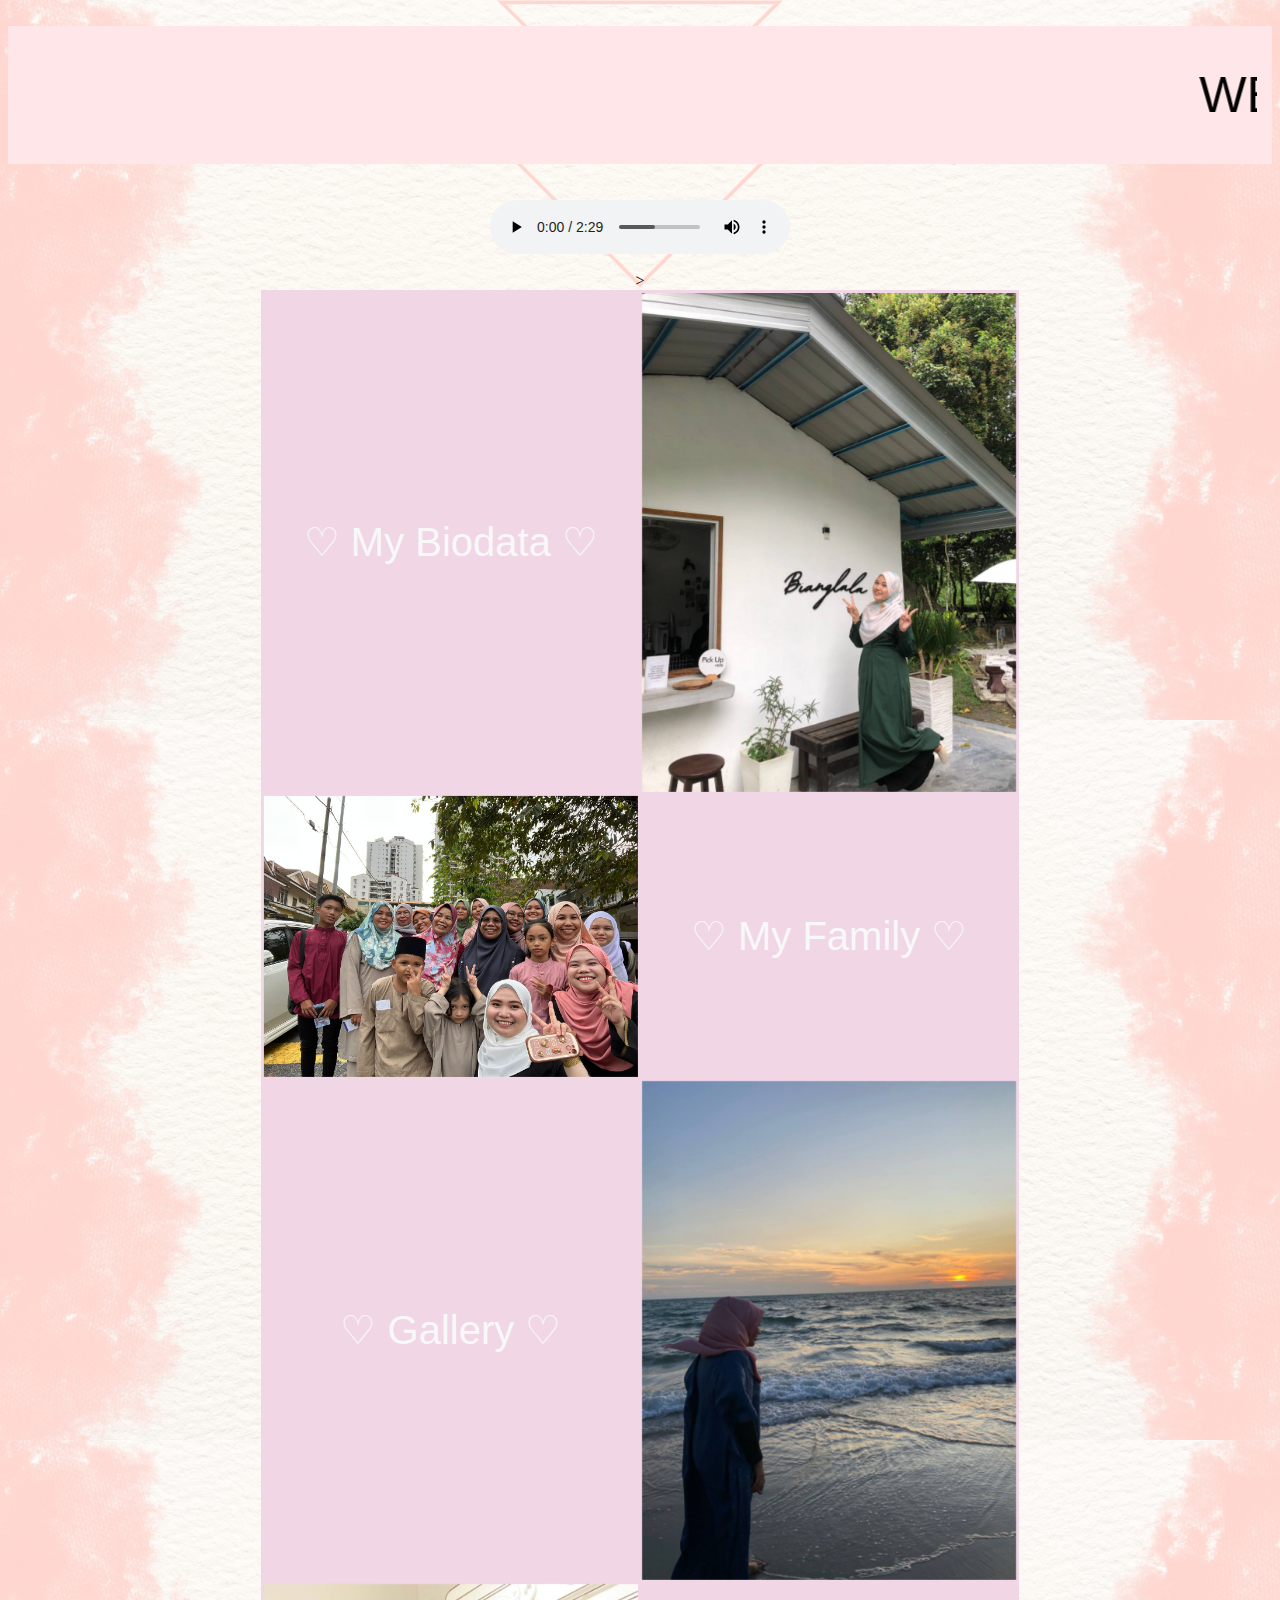
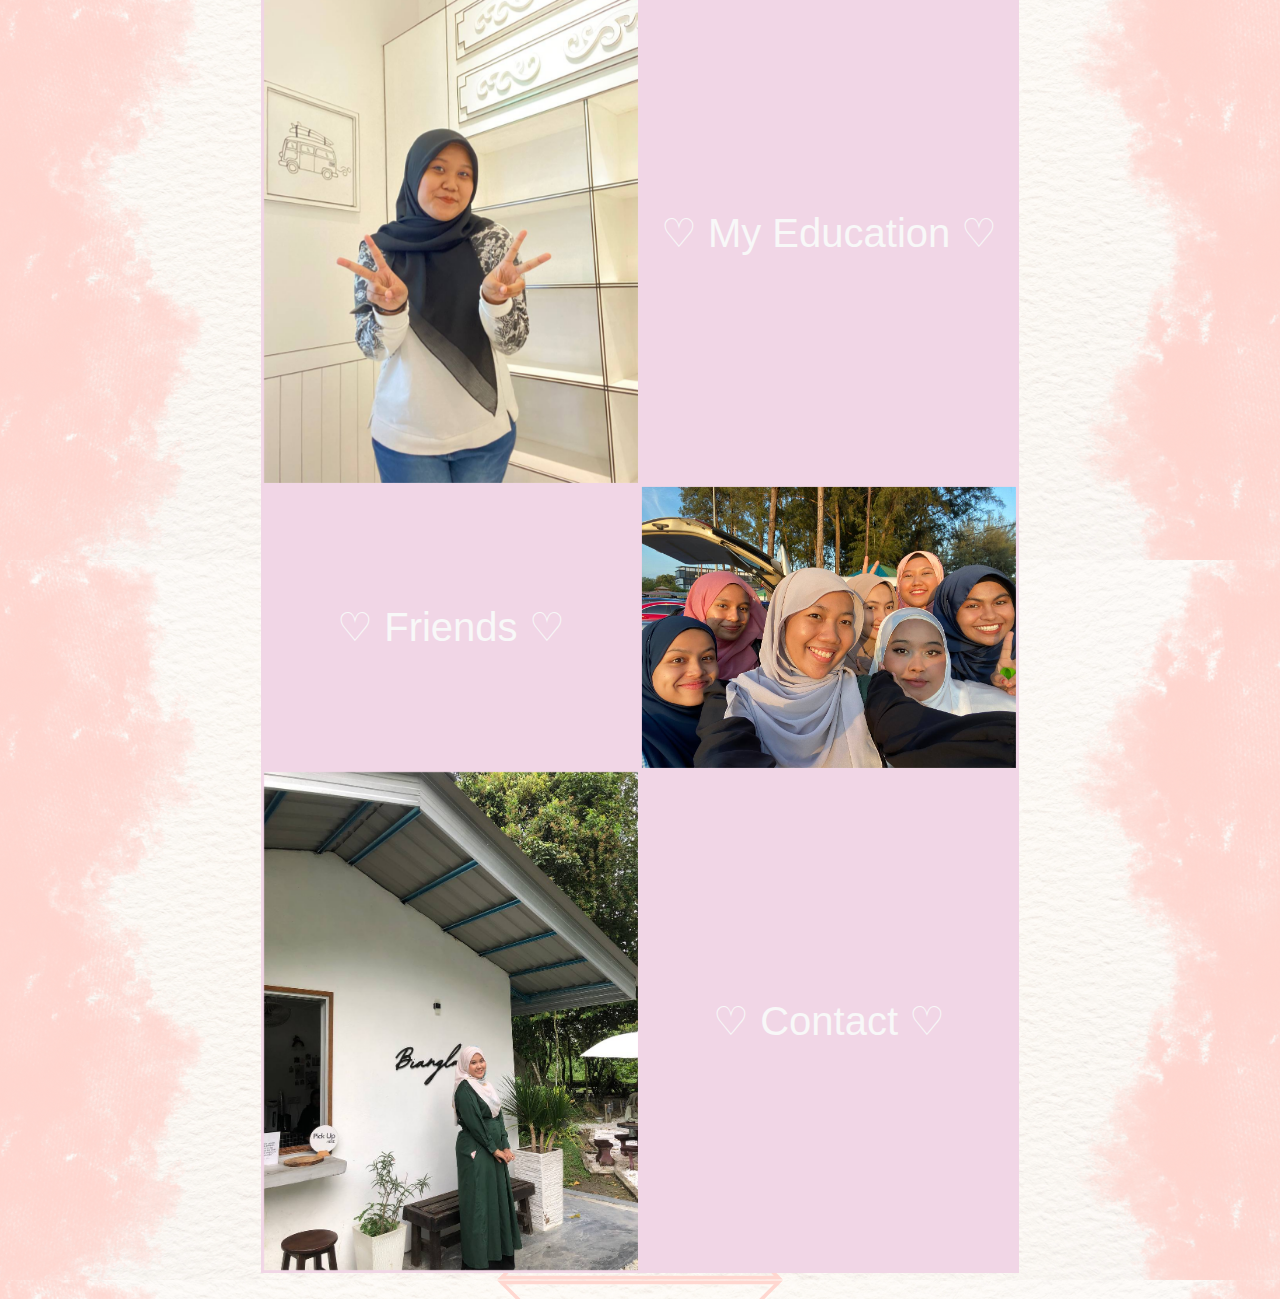
<file: index.html>
<html>
<head>
	<title>Homepage <3</title>
</head>

<body background="image/wallpaper.png">
	<br/>

	<meta charset="utf-8">
	<link rel= "stylesheet" href = "style.css">
	<meta name="viewport" content="width=device-width, initial-scale=1">
	
 <div class="h1">
<center><marquee behaviour="scroll" direction>WELCOME TO MY STORY</marquee></center>
</div>

<br>
<br> 
<div style="text-align: center;">
<audio controls autoplay>
  <source src="audio/onerepublic_i_ain_t_worried_lyrics_-2442725155126636432.mp3" type="audio/ogg">
  <source src="audio/onerepublic_i_ain_t_worried_lyrics_-2442725155126636432.ogg" type="audio/mpeg">
</audio>
<br>
<br>

<div class="body">
<center>
<table style="width:60%"
</center>

  <tr>
    <td><a class="test" href="bio.html">♡ My Biodata ♡</a></td>
    <td><img src="image/biodata.jpeg" height="750px" width="500px" class="imageabah" ></td>
  </tr>

  <tr>
  	 <td><img src="image/gallery3.jpeg" height="750" width="500px"class="imageabah"></td>
  	<td><a class="test" href="family.html"> ♡ My Family ♡</a></td>
  </tr>

  <tr>
    <td ><a class="test" href="gallery.html">♡ Gallery ♡ </a></td>
    <td ><img src="image/gallery5.jpeg" height="750" width="500px" class="imageabah"></td>
  </tr>

  <tr>
    <td><img src="image/gallery17.jpeg" height="750" width="500px"class="imageabah"></td>
   <td><a class="test" href="education.html"> ♡ My Education ♡</a></td>
</tr>

 
  <tr>
    <td ><a class="test" href="friends.html">♡ Friends ♡ </a></td>
    <td ><img src="image/gallery4.jpeg"height="750" width="500px" class="imageabah"></td>></td>
  </tr>

  <tr>
     <td ><img src="image/gallery8.jpeg" height="750" width="500px" class="imageabah"></td>
     <td ><a class="test" href="contact.html">♡ Contact ♡ </a></td>
  </tr>

</table>
</div>

</body>

</html> 

<br>
</file>
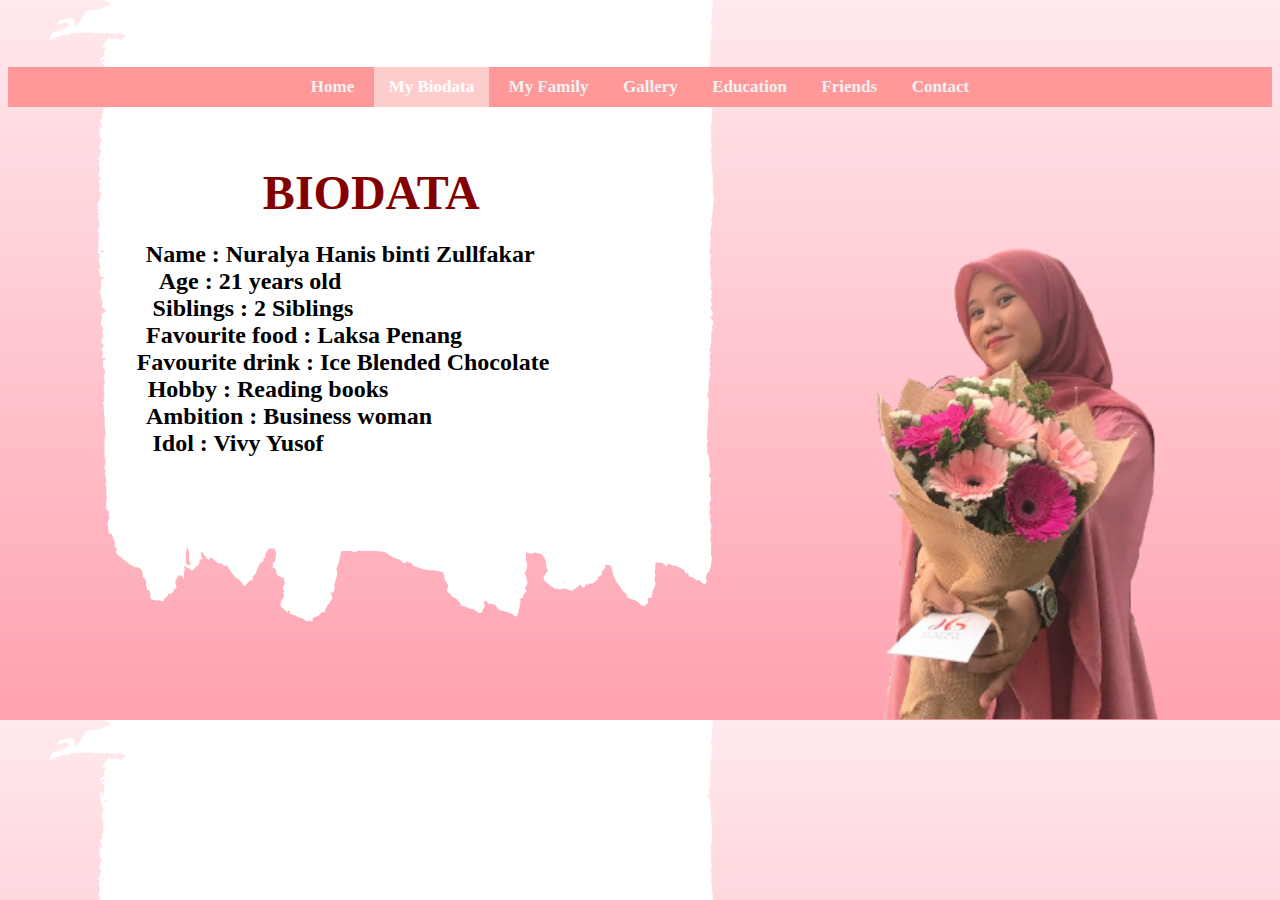
<file: bio.html>
<html>
    <head>
        <title>Biodata</title>
    </head>
    <link rel= "stylesheet" href = "style.css">

    <body background="image/wallpaper2.png" link="#FF7070" vlink="#FF7070">
<br/>
<h3 align="center">
            &nbsp;&nbsp;&nbsp;&nbsp;&nbsp;&nbsp;&nbsp;&nbsp;&nbsp;&nbsp;&nbsp;&nbsp;&nbsp;&nbsp;&nbsp;&nbsp;&nbsp;&nbsp;&nbsp;
            &nbsp;&nbsp;&nbsp;&nbsp;&nbsp;&nbsp;&nbsp;&nbsp;&nbsp;&nbsp;&nbsp;&nbsp;&nbsp;&nbsp;&nbsp;&nbsp;&nbsp;&nbsp;&nbsp;
            &nbsp;&nbsp;&nbsp;&nbsp;&nbsp;&nbsp;&nbsp;&nbsp;&nbsp;&nbsp;&nbsp;&nbsp;&nbsp;&nbsp;&nbsp;&nbsp;&nbsp;&nbsp;&nbsp;
            &nbsp;&nbsp;&nbsp;&nbsp;&nbsp;&nbsp;&nbsp;&nbsp;&nbsp;&nbsp;&nbsp;&nbsp;&nbsp;&nbsp;&nbsp;&nbsp;&nbsp;&nbsp;&nbsp;
            &nbsp;&nbsp;&nbsp;&nbsp;&nbsp;&nbsp;&nbsp;&nbsp;&nbsp;&nbsp;&nbsp;&nbsp;&nbsp;&nbsp;&nbsp;&nbsp;&nbsp;&nbsp;&nbsp;
            &nbsp;&nbsp;&nbsp;&nbsp;&nbsp;&nbsp;&nbsp;&nbsp;&nbsp;&nbsp;&nbsp;&nbsp;&nbsp;&nbsp;&nbsp;&nbsp;&nbsp;&nbsp;&nbsp;
            <font face="Arial" size="4">
           
                <center>
                    <div class="topnav">
                      <a href="index.html">Home</a>
                      <a class="active" href="bio.html">My Biodata</a>
                      <a href="family.html">My Family</a>
                      <a href="gallery.html">Gallery</a>
                      <a href="education.html">Education</a>
                      <a href="friends.html">Friends</a>
                      <a href="contact.html">Contact</a>
                    </div>
                    </center>
        </font>
        </h3>

<br/>
        <h1 align="center">
    <font face="Tw Cen MT" color="#840000" size="7">
    BIODATA
            &nbsp;&nbsp;&nbsp;&nbsp;&nbsp;&nbsp;&nbsp;&nbsp;&nbsp;&nbsp;&nbsp;&nbsp;&nbsp;&nbsp;&nbsp;&nbsp;&nbsp;&nbsp;&nbsp;
            &nbsp;&nbsp;&nbsp;&nbsp;&nbsp;&nbsp;&nbsp;&nbsp;&nbsp;&nbsp;&nbsp;&nbsp;&nbsp;&nbsp;&nbsp;&nbsp;&nbsp;&nbsp;&nbsp;
            &nbsp;&nbsp;&nbsp;&nbsp;
</font>
</h1> 

<h3 align="center">
    <font face="Tw Cen MT" color="Black" size="5">
    Name : Nuralya Hanis binti Zullfakar
            &nbsp;&nbsp;&nbsp;&nbsp;&nbsp;&nbsp;&nbsp;&nbsp;&nbsp;&nbsp;&nbsp;&nbsp;&nbsp;&nbsp;&nbsp;&nbsp;&nbsp;&nbsp;&nbsp;
            &nbsp;&nbsp;&nbsp;&nbsp;&nbsp;&nbsp;&nbsp;&nbsp;&nbsp;&nbsp;&nbsp;&nbsp;&nbsp;&nbsp;&nbsp;&nbsp;&nbsp;&nbsp;&nbsp;
            &nbsp;&nbsp;&nbsp;&nbsp;&nbsp;&nbsp;&nbsp;&nbsp;&nbsp;&nbsp;&nbsp;&nbsp;&nbsp;&nbsp;&nbsp;&nbsp;&nbsp;&nbsp;&nbsp;
            &nbsp;&nbsp;&nbsp;&nbsp;&nbsp;&nbsp;&nbsp;&nbsp;&nbsp;&nbsp;&nbsp;&nbsp;&nbsp;&nbsp;&nbsp;&nbsp;&nbsp;&nbsp;&nbsp;
            &nbsp;&nbsp;&nbsp;&nbsp;&nbsp;&nbsp;&nbsp;&nbsp;&nbsp;&nbsp;&nbsp;&nbsp;&nbsp;&nbsp;&nbsp;&nbsp;&nbsp;&nbsp;&nbsp;
<br/>
	Age : 21 years old 
	        &nbsp;&nbsp;&nbsp;&nbsp;&nbsp;&nbsp;&nbsp;&nbsp;&nbsp;&nbsp;&nbsp;&nbsp;&nbsp;&nbsp;&nbsp;&nbsp;&nbsp;&nbsp;&nbsp;
	        &nbsp;&nbsp;&nbsp;&nbsp;&nbsp;&nbsp;&nbsp;&nbsp;&nbsp;&nbsp;&nbsp;&nbsp;&nbsp;&nbsp;&nbsp;&nbsp;&nbsp;&nbsp;&nbsp;
	    	&nbsp;&nbsp;&nbsp;&nbsp;&nbsp;&nbsp;&nbsp;&nbsp;&nbsp;&nbsp;&nbsp;&nbsp;&nbsp;&nbsp;&nbsp;&nbsp;&nbsp;&nbsp;&nbsp;
	    	&nbsp;&nbsp;&nbsp;&nbsp;&nbsp;&nbsp;&nbsp;&nbsp;&nbsp;&nbsp;&nbsp;&nbsp;&nbsp;&nbsp;&nbsp;&nbsp;&nbsp;&nbsp;&nbsp;
	    	&nbsp;&nbsp;&nbsp;&nbsp;&nbsp;&nbsp;&nbsp;&nbsp;&nbsp;&nbsp;&nbsp;&nbsp;&nbsp;&nbsp;&nbsp;&nbsp;&nbsp;&nbsp;&nbsp;
	    	&nbsp;&nbsp;&nbsp;&nbsp;&nbsp;&nbsp;&nbsp;&nbsp;&nbsp;&nbsp;&nbsp;&nbsp;&nbsp;&nbsp;&nbsp;&nbsp;&nbsp;&nbsp;&nbsp;
	    	&nbsp;&nbsp;&nbsp;&nbsp;&nbsp;&nbsp;&nbsp;&nbsp;&nbsp;
<br/>
	Siblings : 2 Siblings 
	        &nbsp;&nbsp;&nbsp;&nbsp;&nbsp;&nbsp;&nbsp;&nbsp;&nbsp;&nbsp;&nbsp;&nbsp;&nbsp;&nbsp;&nbsp;&nbsp;&nbsp;&nbsp;&nbsp;
	    	&nbsp;&nbsp;&nbsp;&nbsp;&nbsp;&nbsp;&nbsp;&nbsp;&nbsp;&nbsp;&nbsp;&nbsp;&nbsp;&nbsp;&nbsp;&nbsp;&nbsp;&nbsp;&nbsp;
	    	&nbsp;&nbsp;&nbsp;&nbsp;&nbsp;&nbsp;&nbsp;&nbsp;&nbsp;&nbsp;&nbsp;&nbsp;&nbsp;&nbsp;&nbsp;&nbsp;&nbsp;&nbsp;&nbsp;
	    	&nbsp;&nbsp;&nbsp;&nbsp;&nbsp;&nbsp;&nbsp;&nbsp;&nbsp;&nbsp;&nbsp;&nbsp;&nbsp;&nbsp;&nbsp;&nbsp;&nbsp;&nbsp;&nbsp;
	    	&nbsp;&nbsp;&nbsp;&nbsp;&nbsp;&nbsp;&nbsp;&nbsp;&nbsp;&nbsp;&nbsp;&nbsp;&nbsp;&nbsp;&nbsp;&nbsp;&nbsp;&nbsp;&nbsp;
	    	&nbsp;&nbsp;&nbsp;&nbsp;&nbsp;&nbsp;&nbsp;&nbsp;&nbsp;&nbsp;&nbsp;&nbsp;&nbsp;&nbsp;&nbsp;&nbsp;&nbsp;&nbsp;&nbsp;
            &nbsp;&nbsp;&nbsp;&nbsp;&nbsp;&nbsp;&nbsp;&nbsp;
<br/>
    Favourite food : Laksa Penang 
            &nbsp;&nbsp;&nbsp;&nbsp;&nbsp;&nbsp;&nbsp;&nbsp;&nbsp;&nbsp;&nbsp;&nbsp;&nbsp;&nbsp;&nbsp;&nbsp;&nbsp;&nbsp;&nbsp;
            &nbsp;&nbsp;&nbsp;&nbsp;&nbsp;&nbsp;&nbsp;&nbsp;&nbsp;&nbsp;&nbsp;&nbsp;&nbsp;&nbsp;&nbsp;&nbsp;&nbsp;&nbsp;&nbsp;
            &nbsp;&nbsp;&nbsp;&nbsp;&nbsp;&nbsp;&nbsp;&nbsp;&nbsp;&nbsp;&nbsp;&nbsp;&nbsp;&nbsp;&nbsp;&nbsp;&nbsp;&nbsp;&nbsp;
            &nbsp;&nbsp;&nbsp;&nbsp;&nbsp;&nbsp;&nbsp;&nbsp;&nbsp;&nbsp;&nbsp;&nbsp;&nbsp;&nbsp;&nbsp;&nbsp;&nbsp;&nbsp;&nbsp;
            &nbsp;&nbsp;&nbsp;&nbsp;&nbsp;&nbsp;&nbsp;&nbsp;&nbsp;&nbsp;&nbsp;&nbsp;&nbsp;&nbsp;&nbsp;&nbsp;&nbsp;&nbsp;&nbsp;
            &nbsp;&nbsp;&nbsp;&nbsp;&nbsp;&nbsp;&nbsp;&nbsp;&nbsp;&nbsp;&nbsp;

<br/>
    Favourite drink : Ice Blended Chocolate 
            &nbsp;&nbsp;&nbsp;&nbsp;&nbsp;&nbsp;&nbsp;&nbsp;&nbsp;&nbsp;&nbsp;&nbsp;&nbsp;&nbsp;&nbsp;&nbsp;&nbsp;&nbsp;&nbsp;
            &nbsp;&nbsp;&nbsp;&nbsp;&nbsp;&nbsp;&nbsp;&nbsp;&nbsp;&nbsp;&nbsp;&nbsp;&nbsp;&nbsp;&nbsp;&nbsp;&nbsp;&nbsp;&nbsp;
            &nbsp;&nbsp;&nbsp;&nbsp;&nbsp;&nbsp;&nbsp;&nbsp;&nbsp;&nbsp;&nbsp;&nbsp;&nbsp;&nbsp;&nbsp;&nbsp;&nbsp;&nbsp;&nbsp;
            &nbsp;&nbsp;&nbsp;&nbsp;&nbsp;&nbsp;&nbsp;&nbsp;&nbsp;&nbsp;&nbsp;&nbsp;&nbsp;&nbsp;&nbsp;&nbsp;&nbsp;&nbsp;&nbsp;
            &nbsp;&nbsp;&nbsp;&nbsp;&nbsp;&nbsp;&nbsp;&nbsp;&nbsp;&nbsp;&nbsp;&nbsp;&nbsp;&nbsp;&nbsp;&nbsp;&nbsp;&nbsp;
<br/>
    Hobby : Reading books 
            &nbsp;&nbsp;&nbsp;&nbsp;&nbsp;&nbsp;&nbsp;&nbsp;&nbsp;&nbsp;&nbsp;&nbsp;&nbsp;&nbsp;&nbsp;&nbsp;&nbsp;&nbsp;&nbsp;
            &nbsp;&nbsp;&nbsp;&nbsp;&nbsp;&nbsp;&nbsp;&nbsp;&nbsp;&nbsp;&nbsp;&nbsp;&nbsp;&nbsp;&nbsp;&nbsp;&nbsp;&nbsp;&nbsp;
            &nbsp;&nbsp;&nbsp;&nbsp;&nbsp;&nbsp;&nbsp;&nbsp;&nbsp;&nbsp;&nbsp;&nbsp;&nbsp;&nbsp;&nbsp;&nbsp;&nbsp;&nbsp;&nbsp;
            &nbsp;&nbsp;&nbsp;&nbsp;&nbsp;&nbsp;&nbsp;&nbsp;&nbsp;&nbsp;&nbsp;&nbsp;&nbsp;&nbsp;&nbsp;&nbsp;&nbsp;&nbsp;&nbsp;
            &nbsp;&nbsp;&nbsp;&nbsp;&nbsp;&nbsp;&nbsp;&nbsp;&nbsp;&nbsp;&nbsp;&nbsp;&nbsp;&nbsp;&nbsp;&nbsp;&nbsp;&nbsp;&nbsp;
            &nbsp;&nbsp;&nbsp;&nbsp;&nbsp;&nbsp;&nbsp;&nbsp;&nbsp;&nbsp;&nbsp;&nbsp;&nbsp;&nbsp;&nbsp;&nbsp;&nbsp;&nbsp;&nbsp;
            &nbsp;&nbsp;&nbsp;
<br/>
    Ambition : Business woman
            &nbsp;&nbsp;&nbsp;&nbsp;&nbsp;&nbsp;&nbsp;&nbsp;&nbsp;&nbsp;&nbsp;&nbsp;&nbsp;&nbsp;&nbsp;&nbsp;&nbsp;&nbsp;&nbsp;
            &nbsp;&nbsp;&nbsp;&nbsp;&nbsp;&nbsp;&nbsp;&nbsp;&nbsp;&nbsp;&nbsp;&nbsp;&nbsp;&nbsp;&nbsp;&nbsp;&nbsp;&nbsp;&nbsp;
            &nbsp;&nbsp;&nbsp;&nbsp;&nbsp;&nbsp;&nbsp;&nbsp;&nbsp;&nbsp;&nbsp;&nbsp;&nbsp;&nbsp;&nbsp;&nbsp;&nbsp;&nbsp;&nbsp;
            &nbsp;&nbsp;&nbsp;&nbsp;&nbsp;&nbsp;&nbsp;&nbsp;&nbsp;&nbsp;&nbsp;&nbsp;&nbsp;&nbsp;&nbsp;&nbsp;&nbsp;&nbsp;&nbsp;
            &nbsp;&nbsp;&nbsp;&nbsp;&nbsp;&nbsp;&nbsp;&nbsp;&nbsp;&nbsp;&nbsp;&nbsp;&nbsp;&nbsp;&nbsp;&nbsp;&nbsp;&nbsp;&nbsp;
            &nbsp;&nbsp;&nbsp;&nbsp;&nbsp;&nbsp;&nbsp;&nbsp;&nbsp;&nbsp;&nbsp;&nbsp;&nbsp;&nbsp;&nbsp;&nbsp;
<br/>
    Idol : Vivy Yusof 
            &nbsp;&nbsp;&nbsp;&nbsp;&nbsp;&nbsp;&nbsp;&nbsp;&nbsp;&nbsp;&nbsp;&nbsp;&nbsp;&nbsp;&nbsp;&nbsp;&nbsp;&nbsp;&nbsp;
            &nbsp;&nbsp;&nbsp;&nbsp;&nbsp;&nbsp;&nbsp;&nbsp;&nbsp;&nbsp;&nbsp;&nbsp;&nbsp;&nbsp;&nbsp;&nbsp;&nbsp;&nbsp;&nbsp;
            &nbsp;&nbsp;&nbsp;&nbsp;&nbsp;&nbsp;&nbsp;&nbsp;&nbsp;&nbsp;&nbsp;&nbsp;&nbsp;&nbsp;&nbsp;&nbsp;&nbsp;&nbsp;&nbsp;
            &nbsp;&nbsp;&nbsp;&nbsp;&nbsp;&nbsp;&nbsp;&nbsp;&nbsp;&nbsp;&nbsp;&nbsp;&nbsp;&nbsp;&nbsp;&nbsp;&nbsp;&nbsp;&nbsp;
            &nbsp;&nbsp;&nbsp;&nbsp;&nbsp;&nbsp;&nbsp;&nbsp;&nbsp;&nbsp;&nbsp;&nbsp;&nbsp;&nbsp;&nbsp;&nbsp;&nbsp;&nbsp;&nbsp;
            &nbsp;&nbsp;&nbsp;&nbsp;&nbsp;&nbsp;&nbsp;&nbsp;&nbsp;&nbsp;&nbsp;&nbsp;&nbsp;&nbsp;&nbsp;&nbsp;&nbsp;&nbsp;&nbsp;
            &nbsp;&nbsp;&nbsp;&nbsp;&nbsp;&nbsp;&nbsp;&nbsp;&nbsp;
            &nbsp;&nbsp;&nbsp;           
</h3>




</html>
</file>
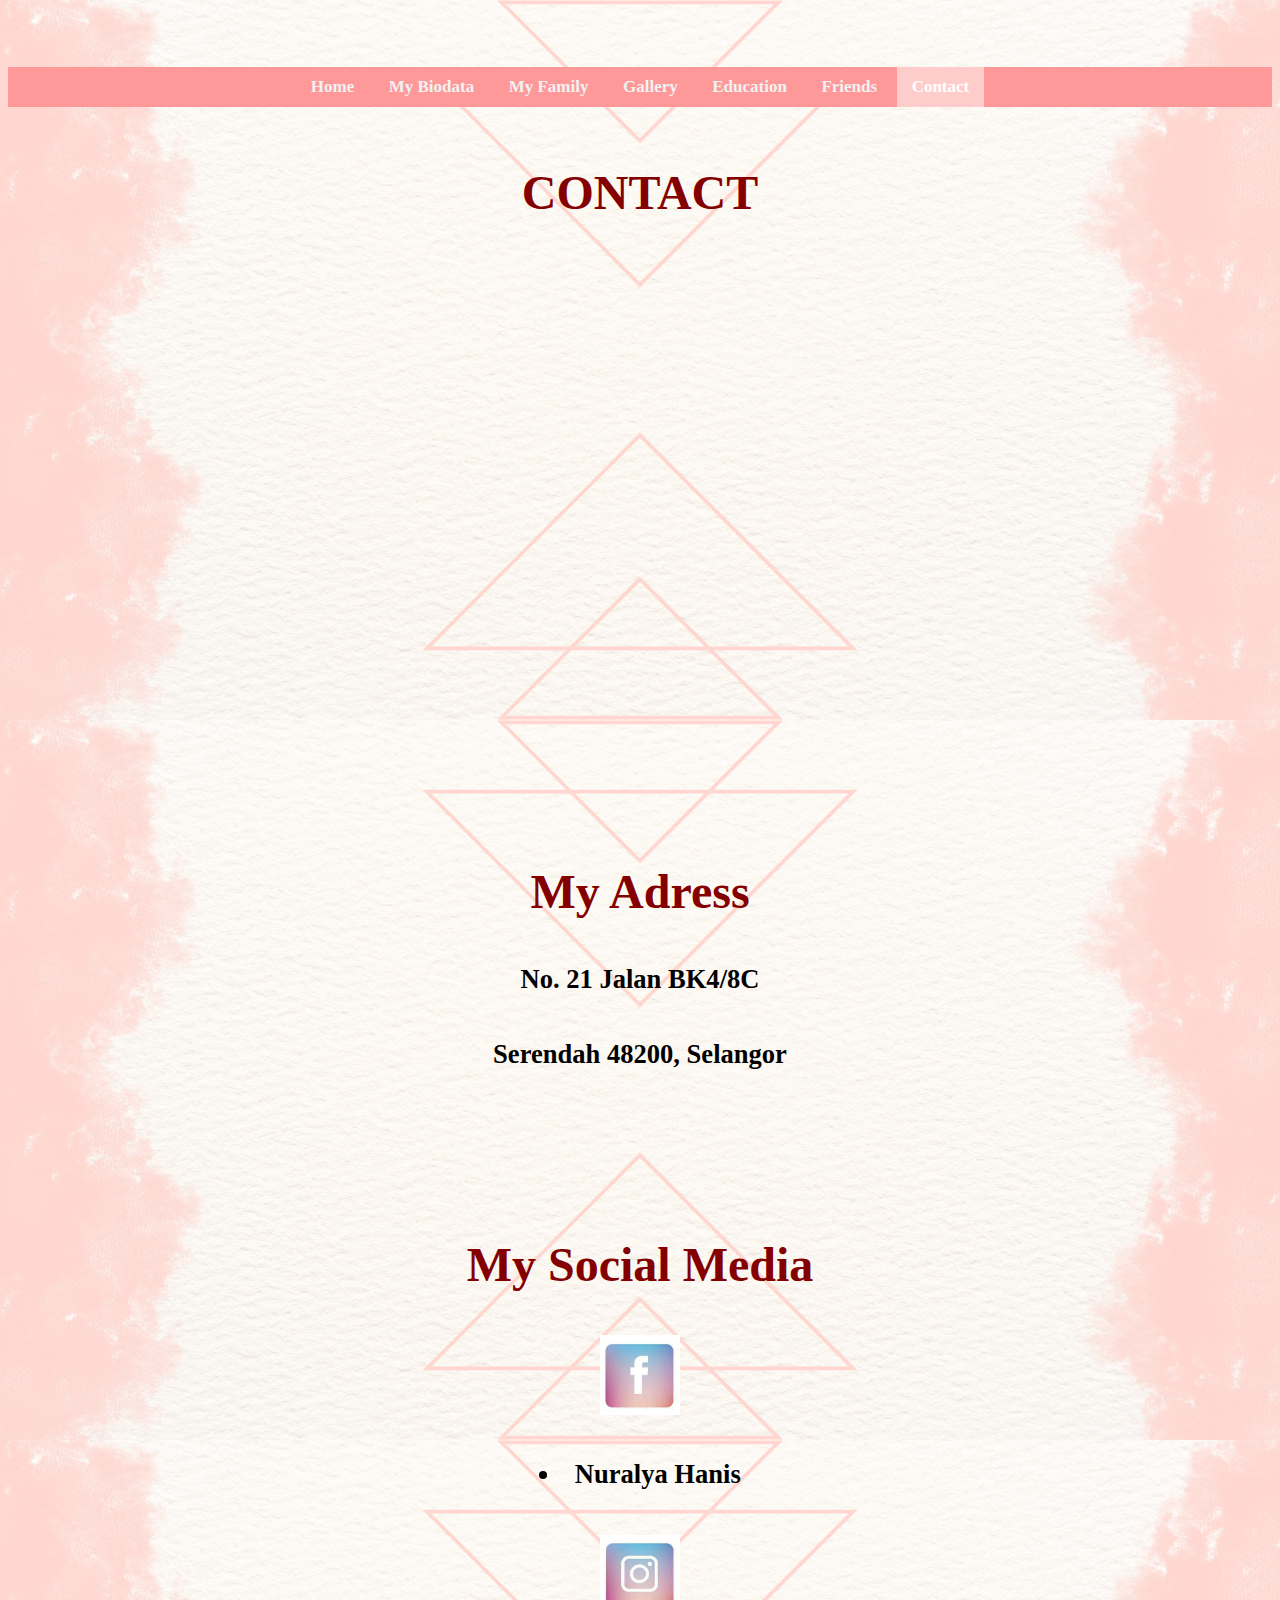
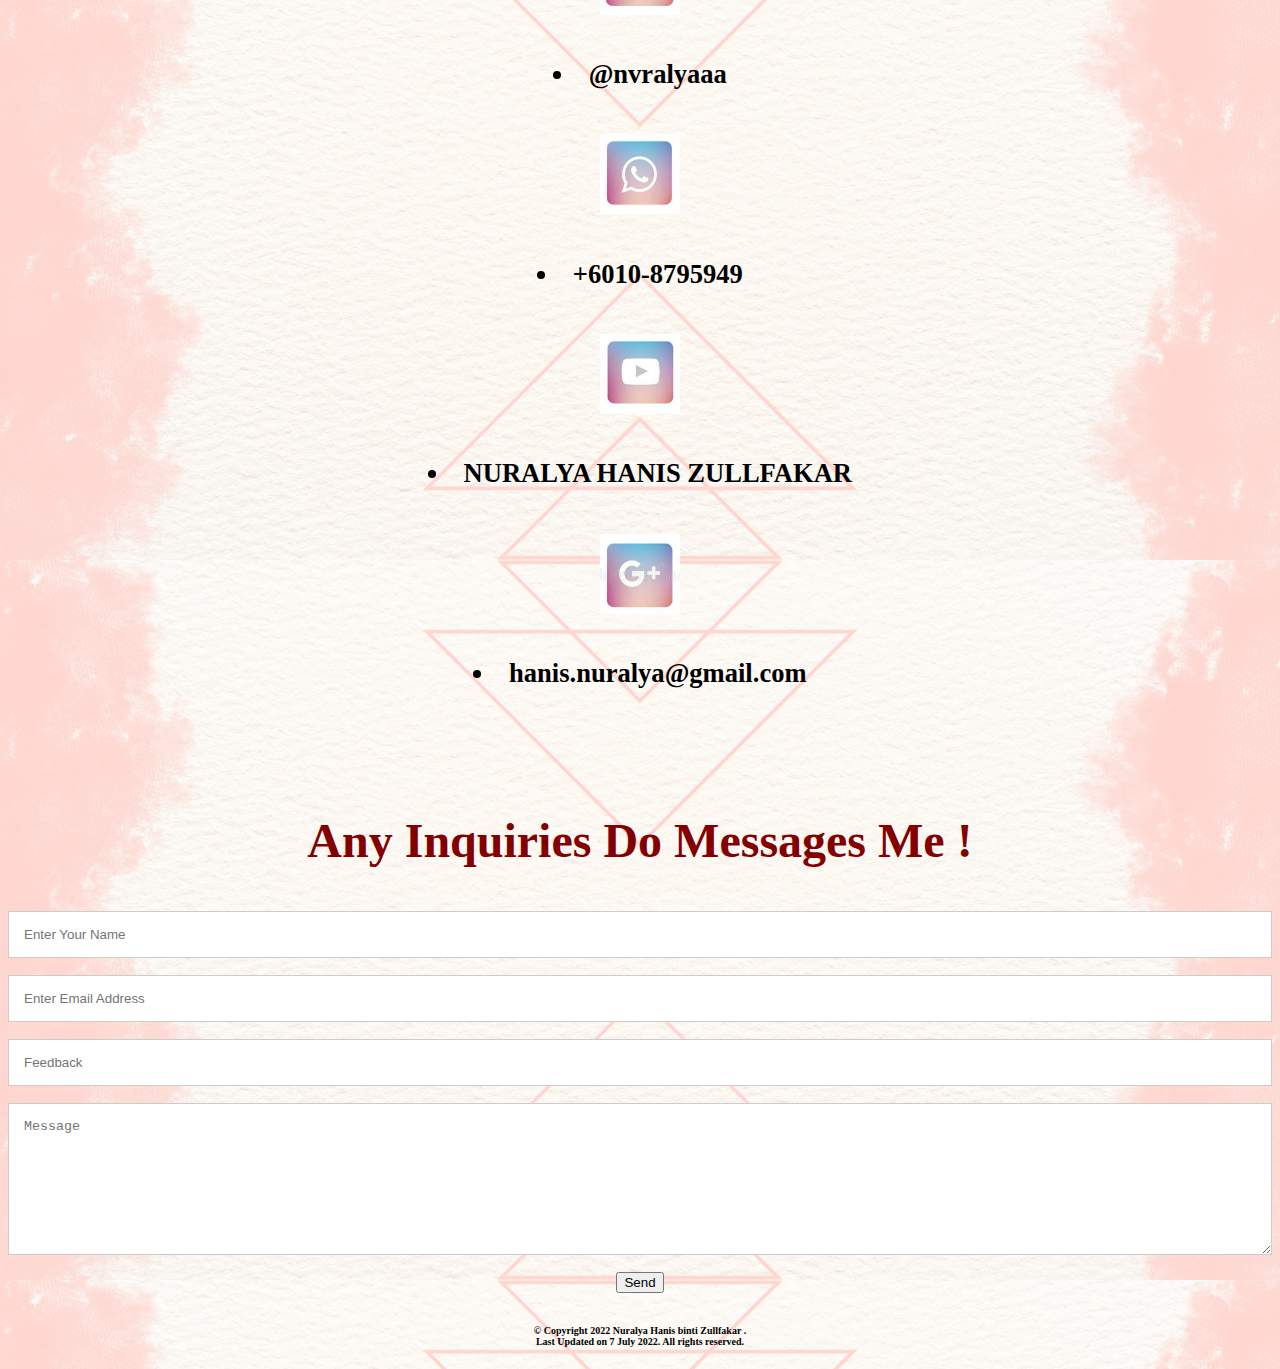
<file: contact.html>
<html>
    <head>
        <title>Contact</title>
    </head>
    <link rel= "stylesheet" href = "style.css">
    <body>
    <body background="image/wallpaper.png" link="#FF7070" vlink="#FF7070">
<br/>
<h3 align="center">
            &nbsp;&nbsp;&nbsp;&nbsp;&nbsp;&nbsp;&nbsp;&nbsp;&nbsp;&nbsp;&nbsp;&nbsp;&nbsp;&nbsp;&nbsp;&nbsp;&nbsp;&nbsp;&nbsp;
            &nbsp;&nbsp;&nbsp;&nbsp;&nbsp;&nbsp;&nbsp;&nbsp;&nbsp;&nbsp;&nbsp;&nbsp;&nbsp;&nbsp;&nbsp;&nbsp;&nbsp;&nbsp;&nbsp;
            &nbsp;&nbsp;&nbsp;&nbsp;&nbsp;&nbsp;&nbsp;&nbsp;&nbsp;&nbsp;&nbsp;&nbsp;&nbsp;&nbsp;&nbsp;&nbsp;&nbsp;&nbsp;&nbsp;
            &nbsp;&nbsp;&nbsp;&nbsp;&nbsp;&nbsp;&nbsp;&nbsp;&nbsp;&nbsp;&nbsp;&nbsp;&nbsp;&nbsp;&nbsp;&nbsp;&nbsp;&nbsp;&nbsp;
            &nbsp;&nbsp;&nbsp;&nbsp;&nbsp;&nbsp;&nbsp;&nbsp;&nbsp;&nbsp;&nbsp;&nbsp;&nbsp;&nbsp;&nbsp;&nbsp;&nbsp;&nbsp;&nbsp;
            &nbsp;&nbsp;&nbsp;&nbsp;&nbsp;&nbsp;&nbsp;&nbsp;&nbsp;&nbsp;&nbsp;&nbsp;&nbsp;&nbsp;&nbsp;&nbsp;&nbsp;&nbsp;&nbsp;
            <font face="Arial" size="4">
           
                <center>
                    <div class="topnav">
                      <a href="index.html">Home</a>
                      <a href="bio.html">My Biodata</a>
                      <a href="family.html">My Family</a>
                      <a href="gallery.html">Gallery</a>
                      <a href="education.html">Education</a>
                      <a href="friends.html">Friends</a>
                      <a class="active" href="contact.html">Contact</a>
                    </div>
                    </center>
        </font>
        </h3>

<br/>
        <h1 align="center">
    <font face="Tw Cen MT" color="#840000" size="7">
    CONTACT
</font>
</h1> 

                <h3>
                    <h1 align="center">
               <section class="location">

                    <iframe src="https://www.google.com/maps/embed?pb=!1m18!1m12!1m3!1d63726.583244468085!2d101.58910586830899!3d3.3718194058555353!2m3!1f0!2f0!3f0!3m2!1i1024!2i768!4f13.1!3m3!1m2!1s0x31cc698978a1d015%3A0xaaf860a85d3762c3!2s48200%20Serendah%2C%20Selangor!5e0!3m2!1sen!2smy!4v1642366369166!5m2!1sen!2smy" width="500" height="500" style="border:0;" allowfullscreen="" loading="lazy"></iframe>
                    <h1 align="center">
                        <font face="Tw Cen MT" color="#840000" size="7">
                        My Adress
                    </font>
                    </h1> 
                    
                    <h5>No. 21 Jalan BK4/8C</h5>
                    <h5>Serendah 48200, Selangor</h5>
                </section>
            

                        <div>
                            <h1 align="center">
                                <font face="Tw Cen MT" color="#840000" size="7">
                                My Social Media
                            </font>
                            </h1> 
                        
                            <a href="https://www.facebook.com/nuralya.hanis"><img src="image/fb.jpeg" height="80px" width="80px"></a><br>
                            <h5><li>Nuralya Hanis</li></h5>

                                <a href="https://instagram.com/nvralyaaa?igshid=YmMyMTA2M2Y="><img src="image/ig.jpeg" height="80px" width="80px"></a><br>
                                    <h5><li>@nvralyaaa</li></h5>

                                <a href="http://www.wasap.my/+60108795949"><img src="image/ws.jpeg" height="80px" width="80px"></a><br>
                                    <h5><li>+6010-8795949</li></h5>

                                <a href="https://youtube.com/channel/UCDFqMAkkbgToHmt5GMD0mYA"><img src="image/youtube.jpeg" height="80px" width="80px"></a><br>
                                    <h5><li>NURALYA HANIS ZULLFAKAR</li></h5>

                                <a href="https://mail.google.com/"><img src="image/gmail.jpeg" height="80px" width="80px"></a><br>
                                    <h5><li>hanis.nuralya@gmail.com</li></h5>
                <br>
                <div class="contact-col">
                    <h1 align="center">
                        <font face="Tw Cen MT" color="#840000" size="7">
                            Any Inquiries Do Messages Me !
                    </font>
                    </h1> 
                            <form action="form-handler.php" method="post">
                                <input type="text" name="name" placeholder="Enter Your Name" required>
                                <input type="email" name="email" placeholder="Enter Email Address" required>
                                <input type="text" name="feedback" placeholder="Feedback" required>
                                <textarea rows="8" name="message" placeholder="Message" required></textarea>
                                <button type="submit" class="hero-btn red-btn">Send</button>
                            </form>
                
                
                
                </div>
                    </div>
                
                
                </section>
                
                
                
                <!--------JavaScript for Toggle Menu-------->
                <script>
                
                    var navLinks = document.getElementById("navLinks");
                
                    function showMenu(){
                        navLinks.style.right = "0";
                    }
                    function hideMenu(){
                        navLinks.style.right = "-200px";
                    }
                
                </script>

<center>
    <p style="font-size: 10px; font-weight: bold; margin-top: 2px">&copy Copyright 2022 Nuralya Hanis binti Zullfakar .<br> Last Updated on 7 July 2022. All rights reserved.</p>
    </center>
</body>
 </html>
</file>
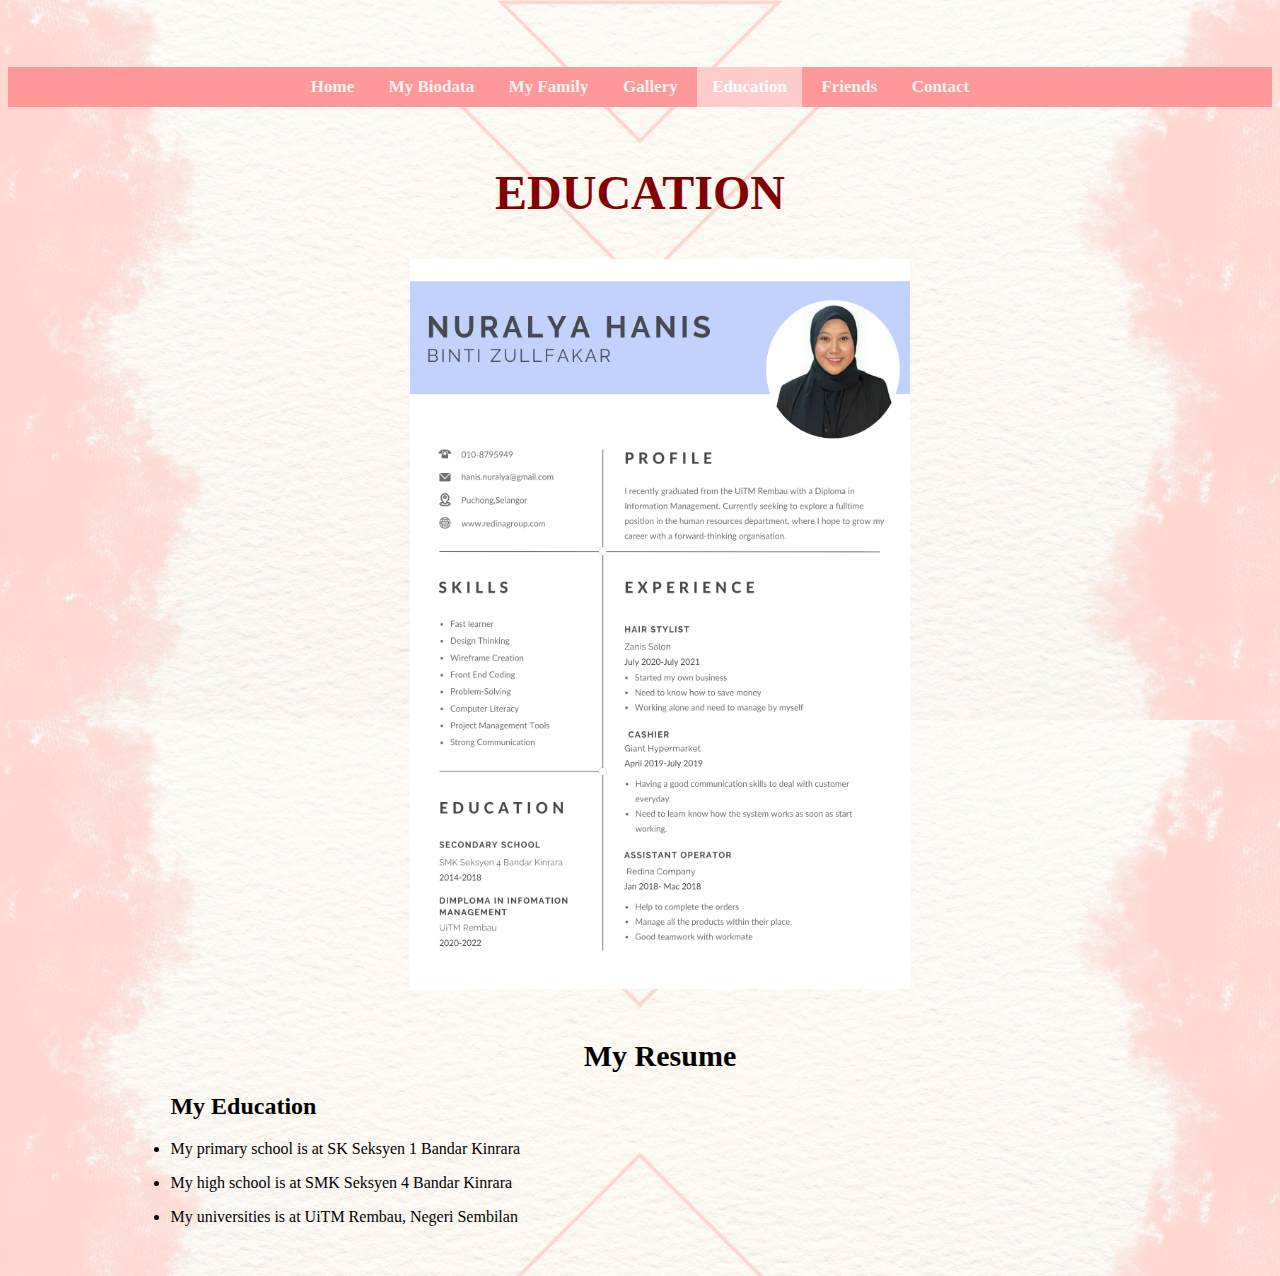
<file: education.html>
<html>
    <head>
        <title>Education</title>
    </head>
    <link rel= "stylesheet" href = "style.css">

    <body background="image/wallpaper.png" link="#FF7070" vlink="#FF7070">
<br/>
<h3 align="center">
            &nbsp;&nbsp;&nbsp;&nbsp;&nbsp;&nbsp;&nbsp;&nbsp;&nbsp;&nbsp;&nbsp;&nbsp;&nbsp;&nbsp;&nbsp;&nbsp;&nbsp;&nbsp;&nbsp;
            &nbsp;&nbsp;&nbsp;&nbsp;&nbsp;&nbsp;&nbsp;&nbsp;&nbsp;&nbsp;&nbsp;&nbsp;&nbsp;&nbsp;&nbsp;&nbsp;&nbsp;&nbsp;&nbsp;
            &nbsp;&nbsp;&nbsp;&nbsp;&nbsp;&nbsp;&nbsp;&nbsp;&nbsp;&nbsp;&nbsp;&nbsp;&nbsp;&nbsp;&nbsp;&nbsp;&nbsp;&nbsp;&nbsp;
            &nbsp;&nbsp;&nbsp;&nbsp;&nbsp;&nbsp;&nbsp;&nbsp;&nbsp;&nbsp;&nbsp;&nbsp;&nbsp;&nbsp;&nbsp;&nbsp;&nbsp;&nbsp;&nbsp;
            &nbsp;&nbsp;&nbsp;&nbsp;&nbsp;&nbsp;&nbsp;&nbsp;&nbsp;&nbsp;&nbsp;&nbsp;&nbsp;&nbsp;&nbsp;&nbsp;&nbsp;&nbsp;&nbsp;
            &nbsp;&nbsp;&nbsp;&nbsp;&nbsp;&nbsp;&nbsp;&nbsp;&nbsp;&nbsp;&nbsp;&nbsp;&nbsp;&nbsp;&nbsp;&nbsp;&nbsp;&nbsp;&nbsp;
            <font face="Arial" size="4">
           
                <center>
                    <div class="topnav">
                      <a href="index.html">Home</a>
                      <a href="bio.html">My Biodata</a>
                      <a href="family.html">My Family</a>
                      <a href="gallery.html">Gallery</a>
                      <a class="active" href="education.html">Education</a>
                      <a href="friends.html">Friends</a>
                      <a href="contact.html">Contact</a>
                    </div>
                    </center>
        </font>
        </h3>

<br/>
<h1 align="center">
    <font face="Tw Cen MT" color="#840000" size="7">
    EDUCATION
</font>
</h1> 
<ul>
    <br>
    <center>
    <div class="center">
        <img src="image/resume.png" style="width: 500px; height: 730px; "  >
    </div>
    </center> 
    
    <div class="container">
        <h1>My Resume</h1>
        <h2>My Education</h2>
        <p><li>My primary school is at SK Seksyen 1 Bandar Kinrara</li></p>
        <p><li>My high school is at SMK Seksyen 4 Bandar Kinrara</li></p>
        <p><li>My universities is at UiTM Rembau, Negeri Sembilan</li></p>
    </div>
</file>
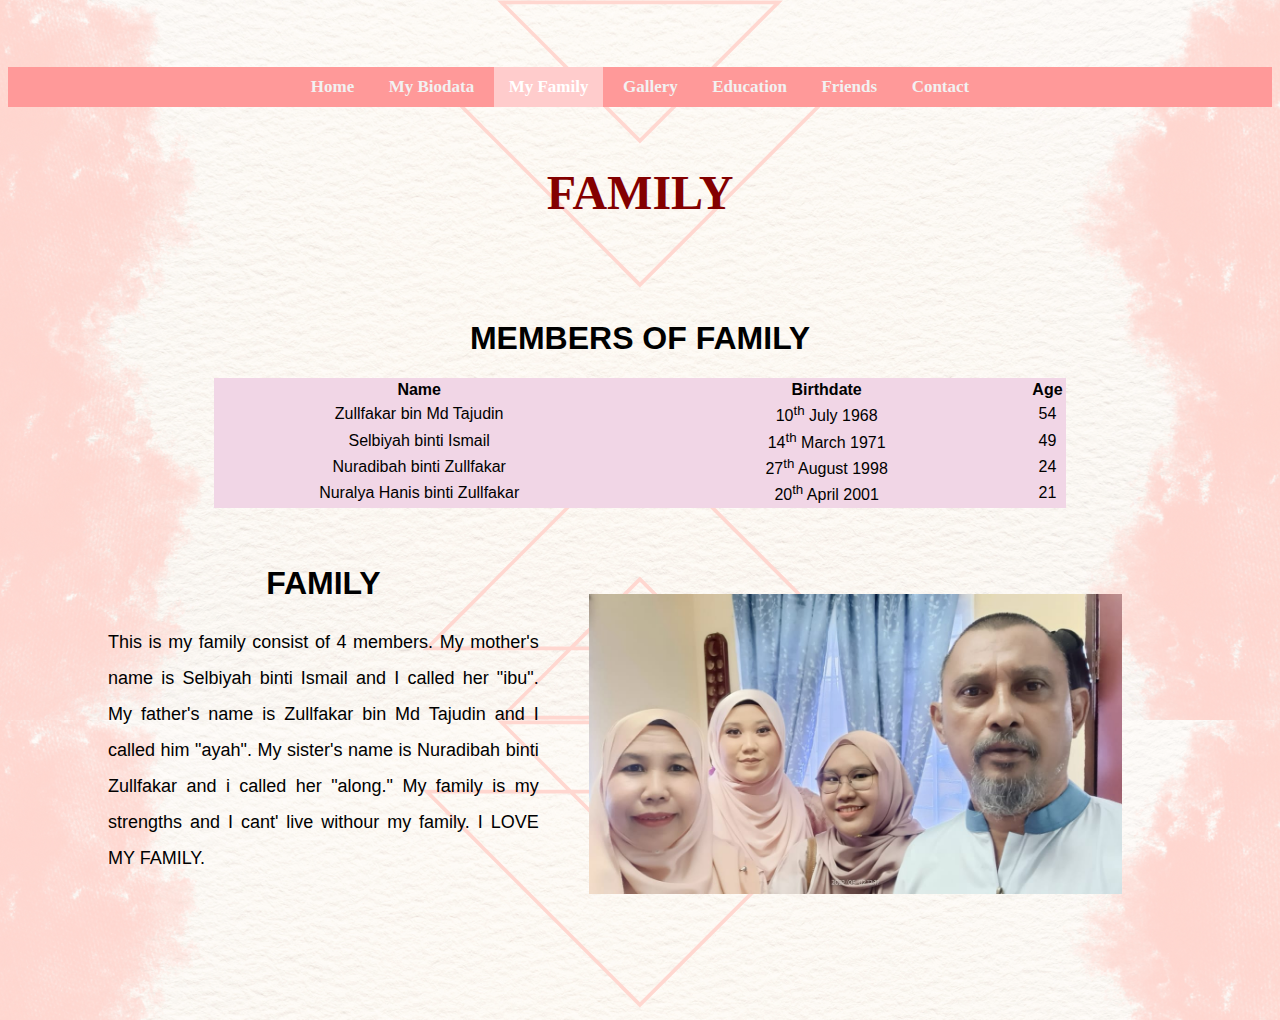
<file: family.html>
<html>
    <head>
        <title>Family</title>
    </head>
    <link rel= "stylesheet" href = "style.css">

    <body background="image/wallpaper.png" link="#FF7070" vlink="#FF7070">
<br/>
<h3 align="center">
            &nbsp;&nbsp;&nbsp;&nbsp;&nbsp;&nbsp;&nbsp;&nbsp;&nbsp;&nbsp;&nbsp;&nbsp;&nbsp;&nbsp;&nbsp;&nbsp;&nbsp;&nbsp;&nbsp;
            &nbsp;&nbsp;&nbsp;&nbsp;&nbsp;&nbsp;&nbsp;&nbsp;&nbsp;&nbsp;&nbsp;&nbsp;&nbsp;&nbsp;&nbsp;&nbsp;&nbsp;&nbsp;&nbsp;
            &nbsp;&nbsp;&nbsp;&nbsp;&nbsp;&nbsp;&nbsp;&nbsp;&nbsp;&nbsp;&nbsp;&nbsp;&nbsp;&nbsp;&nbsp;&nbsp;&nbsp;&nbsp;&nbsp;
            &nbsp;&nbsp;&nbsp;&nbsp;&nbsp;&nbsp;&nbsp;&nbsp;&nbsp;&nbsp;&nbsp;&nbsp;&nbsp;&nbsp;&nbsp;&nbsp;&nbsp;&nbsp;&nbsp;
            &nbsp;&nbsp;&nbsp;&nbsp;&nbsp;&nbsp;&nbsp;&nbsp;&nbsp;&nbsp;&nbsp;&nbsp;&nbsp;&nbsp;&nbsp;&nbsp;&nbsp;&nbsp;&nbsp;
            &nbsp;&nbsp;&nbsp;&nbsp;&nbsp;&nbsp;&nbsp;&nbsp;&nbsp;&nbsp;&nbsp;&nbsp;&nbsp;&nbsp;&nbsp;&nbsp;&nbsp;&nbsp;&nbsp;
            <font face="Arial" size="4">
           
                <center>
                    <div class="topnav">
                      <a href="index.html">Home</a>
                      <a href="bio.html">My Biodata</a>
                      <a class="active" href="family.html">My Family</a>
                      <a href="gallery.html">Gallery</a>
                      <a href="education.html">Education</a>
                      <a href="friends.html">Friends</a>
                      <a href="contact.html">Contact</a>
                    </div>
                    </center>
        </font>
        </h3>

<br/>
        <h1 align="center">
    <font face="Tw Cen MT" color="#840000" size="7">
    FAMILY
</font>
</h1> 
<div id="seconddivision" style="height:600px; font-family:Arial, serif; color: black; margin: 100px;">
    <center>
     <h1> MEMBERS OF FAMILY </h1>
     <table style="width: 80%">
            <tr>
            <th>Name</th>
            <th>Birthdate</th> 
            <th>Age</th>
          </tr>
          <tr>
            <td>Zullfakar bin Md Tajudin</td>
            <td>10<sup>th</sup> July 1968</td>
            <td>54</td>
          </tr>
          <tr>
            <td>Selbiyah binti Ismail</td>
            <td>14<sup>th</sup> March 1971</td>
            <td>49</td>
          </tr>
          <tr>
            <td>Nuradibah binti Zullfakar</td>
            <td>27<sup>th</sup> August 1998</td>
            <td>24</td>
          </tr>
          <tr>
            <td>Nuralya Hanis binti Zullfakar</td>
            <td>20<sup>th</sup> April 2001</td>
            <td>21</td>
          </tr>
      </table>
     </center>
    <br>
    </br>
    <img src="image/family.jpeg" style="height:300px; margin: 50px; float: right;"/>
    <div style="text-align: justify; text-justify: inter-word;">
    <center><h1>FAMILY</h1></center>
    <p style="line-height:2.0; font-size: 18px; "> This is my family consist of 4 members. My mother's name is Selbiyah binti Ismail and I called her "ibu". My father's name is Zullfakar bin Md Tajudin and I called him "ayah". My sister's name is Nuradibah binti Zullfakar and i called her "along." My family is my strengths and I cant' live withour my family. I LOVE MY FAMILY.</p>
  <br>
  </br>
</file>
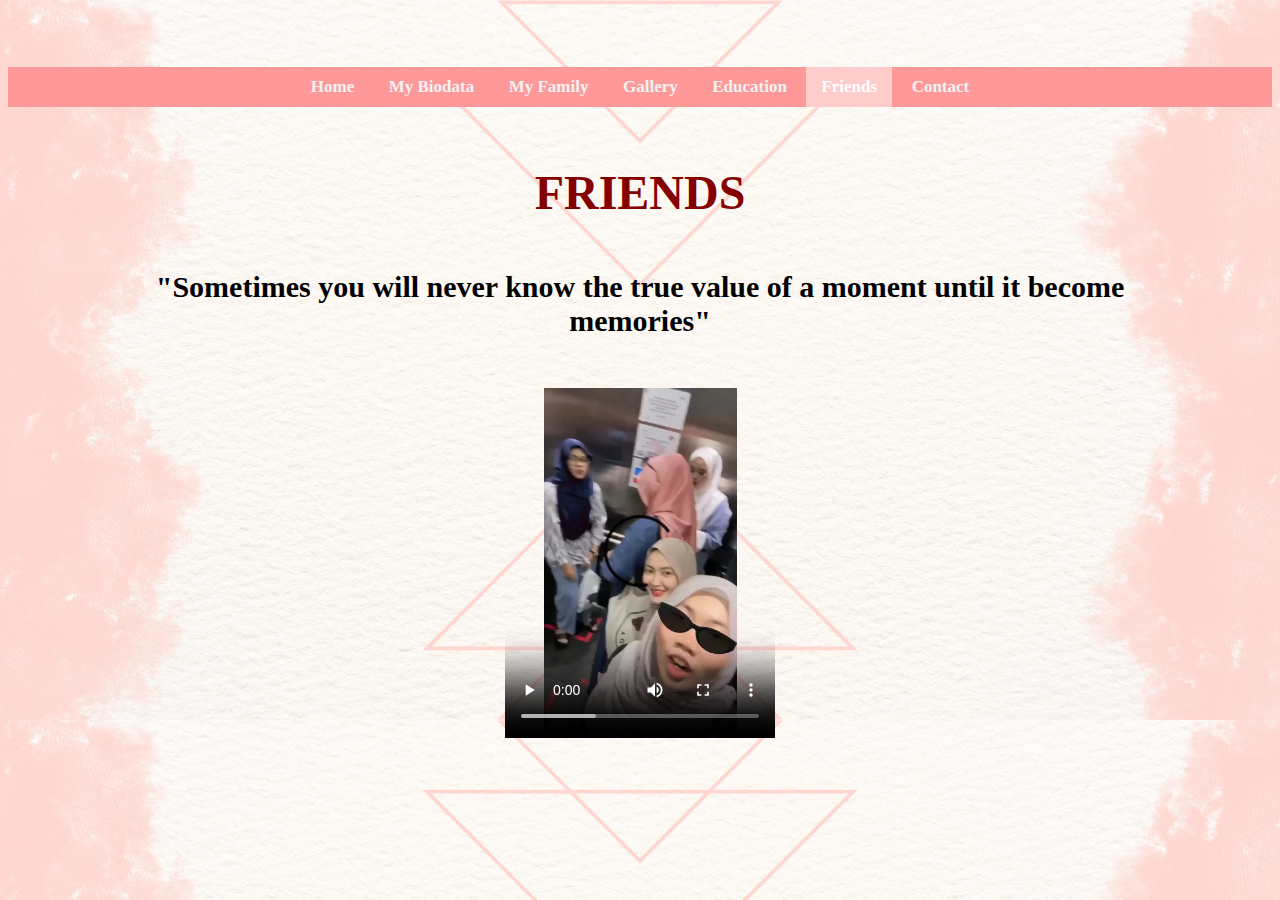
<file: friends.html>
<html>
    <head>
        <title>Friends</title>
    </head>
    <link rel= "stylesheet" href = "style.css">

    <body background="image/wallpaper.png" link="#FF7070" vlink="#FF7070">
<br/>
<h3 align="center">
            &nbsp;&nbsp;&nbsp;&nbsp;&nbsp;&nbsp;&nbsp;&nbsp;&nbsp;&nbsp;&nbsp;&nbsp;&nbsp;&nbsp;&nbsp;&nbsp;&nbsp;&nbsp;&nbsp;
            &nbsp;&nbsp;&nbsp;&nbsp;&nbsp;&nbsp;&nbsp;&nbsp;&nbsp;&nbsp;&nbsp;&nbsp;&nbsp;&nbsp;&nbsp;&nbsp;&nbsp;&nbsp;&nbsp;
            &nbsp;&nbsp;&nbsp;&nbsp;&nbsp;&nbsp;&nbsp;&nbsp;&nbsp;&nbsp;&nbsp;&nbsp;&nbsp;&nbsp;&nbsp;&nbsp;&nbsp;&nbsp;&nbsp;
            &nbsp;&nbsp;&nbsp;&nbsp;&nbsp;&nbsp;&nbsp;&nbsp;&nbsp;&nbsp;&nbsp;&nbsp;&nbsp;&nbsp;&nbsp;&nbsp;&nbsp;&nbsp;&nbsp;
            &nbsp;&nbsp;&nbsp;&nbsp;&nbsp;&nbsp;&nbsp;&nbsp;&nbsp;&nbsp;&nbsp;&nbsp;&nbsp;&nbsp;&nbsp;&nbsp;&nbsp;&nbsp;&nbsp;
            &nbsp;&nbsp;&nbsp;&nbsp;&nbsp;&nbsp;&nbsp;&nbsp;&nbsp;&nbsp;&nbsp;&nbsp;&nbsp;&nbsp;&nbsp;&nbsp;&nbsp;&nbsp;&nbsp;
            <font face="Arial" size="4">
           
                <center>
                    <div class="topnav">
                      <a href="index.html">Home</a>
                      <a href="bio.html">My Biodata</a>
                      <a href="family.html">My Family</a>
                      <a href="gallery.html">Gallery</a>
                      <a href="education.html">Education</a>
                      <a class="active" href="friends.html">Friends</a>
                      <a href="contact.html">Contact</a>
                    </div>
                    </center>
        </font>
        </h3>

<br/>
        <h1 align="center">
    <font face="Tw Cen MT" color="#840000" size="7">
    FRIENDS
</font>
</h1> 

<div class="container">
<h1>"Sometimes you will never know the true value of a moment until it become memories"</h1>
</div>

<center>
<video width="270" height="350" controls>
<source src="video/friends.mp4" type="video/mp4">
<source src="video/friends.mp4" type="video/ogg">
</video>
</center>

</body>
</html>
</file>
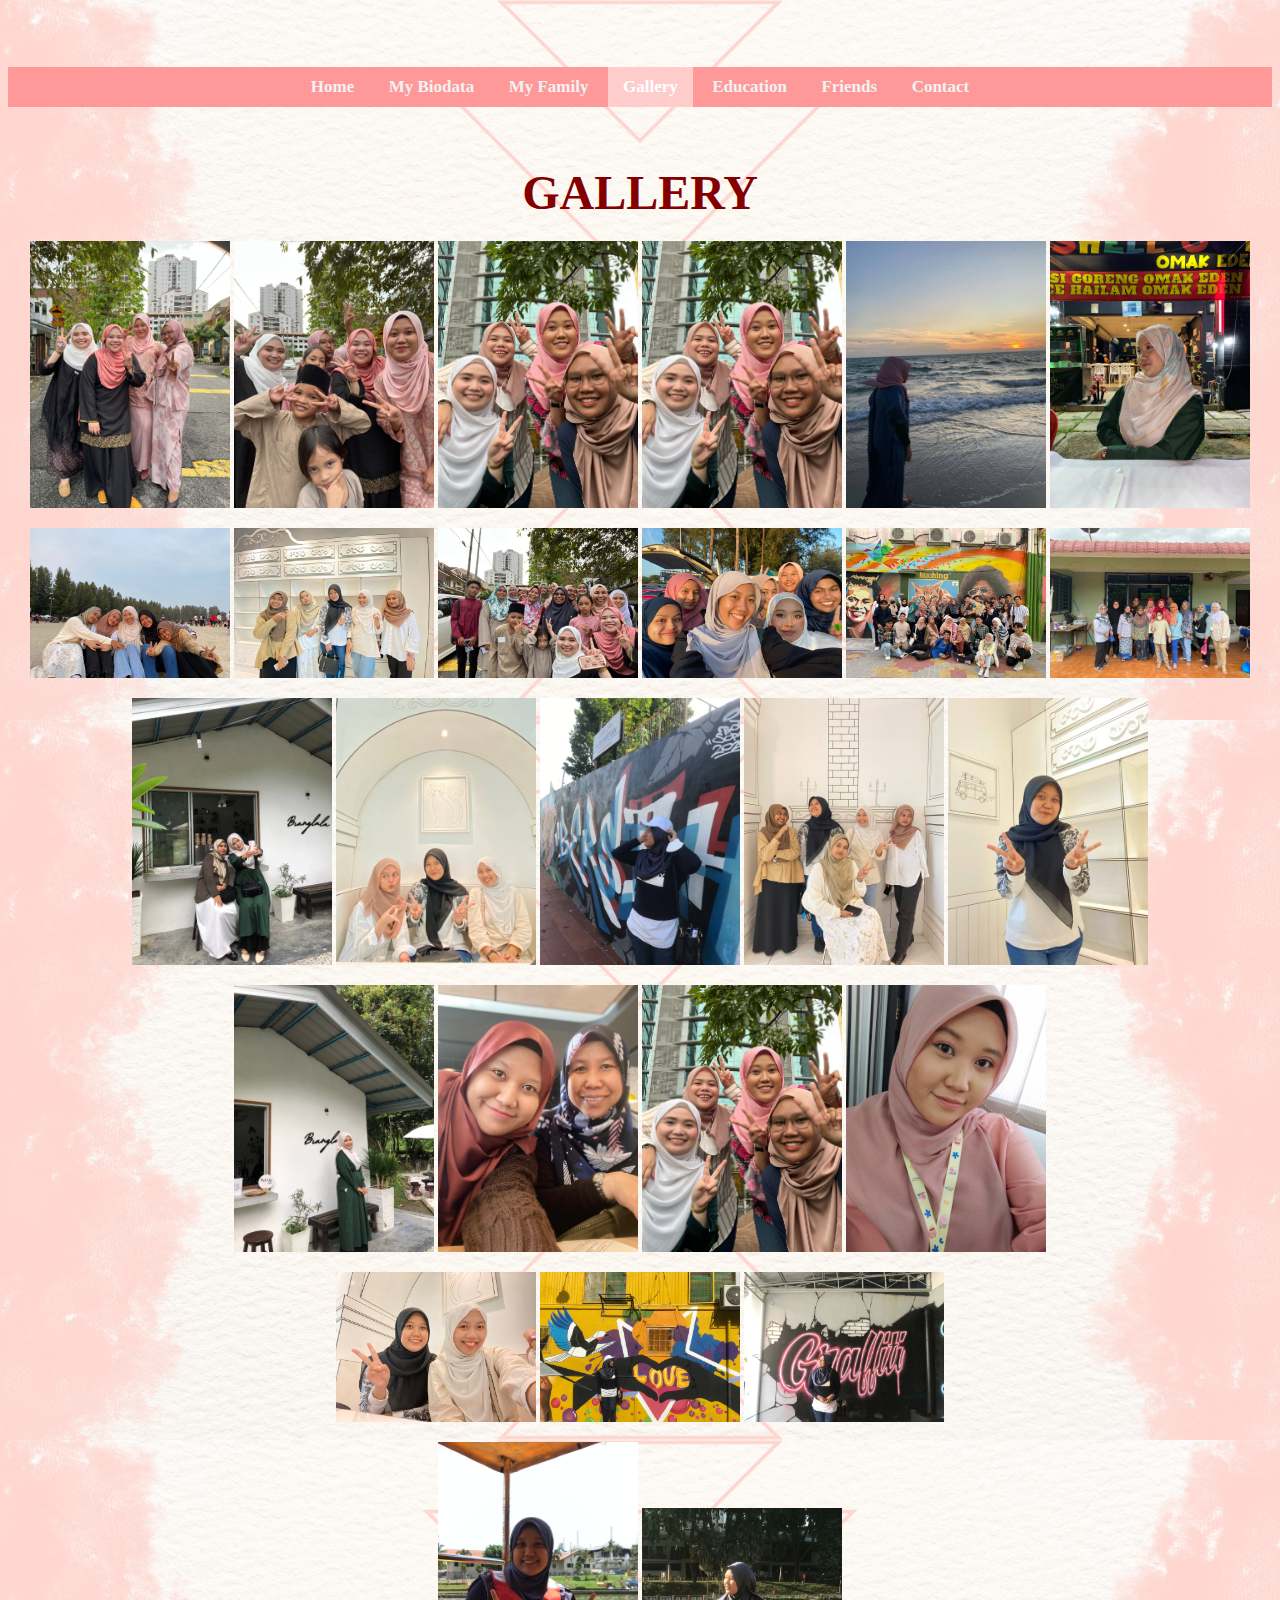
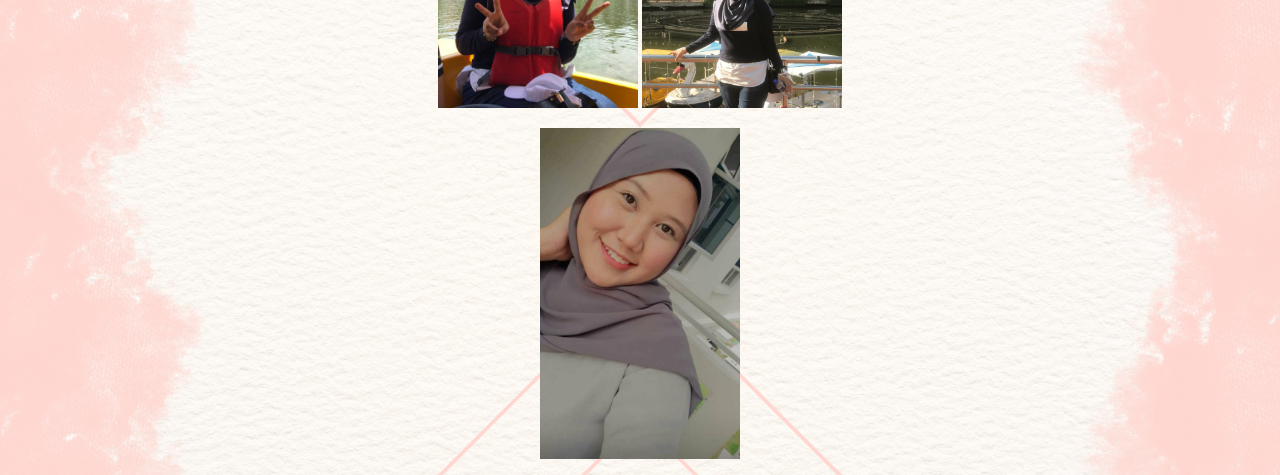
<file: gallery.html>
<html>
    <head>
        <title>Gallery</title>
    </head>
    <link rel= "stylesheet" href = "style.css">

    <body background="image/wallpaper.png" link="#FF7070" vlink="#FF7070">
<br/>
<h3 align="center">
            &nbsp;&nbsp;&nbsp;&nbsp;&nbsp;&nbsp;&nbsp;&nbsp;&nbsp;&nbsp;&nbsp;&nbsp;&nbsp;&nbsp;&nbsp;&nbsp;&nbsp;&nbsp;&nbsp;
            &nbsp;&nbsp;&nbsp;&nbsp;&nbsp;&nbsp;&nbsp;&nbsp;&nbsp;&nbsp;&nbsp;&nbsp;&nbsp;&nbsp;&nbsp;&nbsp;&nbsp;&nbsp;&nbsp;
            &nbsp;&nbsp;&nbsp;&nbsp;&nbsp;&nbsp;&nbsp;&nbsp;&nbsp;&nbsp;&nbsp;&nbsp;&nbsp;&nbsp;&nbsp;&nbsp;&nbsp;&nbsp;&nbsp;
            &nbsp;&nbsp;&nbsp;&nbsp;&nbsp;&nbsp;&nbsp;&nbsp;&nbsp;&nbsp;&nbsp;&nbsp;&nbsp;&nbsp;&nbsp;&nbsp;&nbsp;&nbsp;&nbsp;
            &nbsp;&nbsp;&nbsp;&nbsp;&nbsp;&nbsp;&nbsp;&nbsp;&nbsp;&nbsp;&nbsp;&nbsp;&nbsp;&nbsp;&nbsp;&nbsp;&nbsp;&nbsp;&nbsp;
            &nbsp;&nbsp;&nbsp;&nbsp;&nbsp;&nbsp;&nbsp;&nbsp;&nbsp;&nbsp;&nbsp;&nbsp;&nbsp;&nbsp;&nbsp;&nbsp;&nbsp;&nbsp;&nbsp;
            <font face="Arial" size="4">
           
                <center>
                    <div class="topnav">
                      <a href="index.html">Home</a>
                      <a href="bio.html">My Biodata</a>
                      <a href="family.html">My Family</a>
                      <a class="active" href="gallery.html">Gallery</a>
                      <a href="education.html">Education</a>
                      <a href="friends.html">Friends</a>
                      <a href="contact.html">Contact</a>
                    </div>
                    </center>
        </font>
        </h3>

<br/>
        <h1 align="center">
    <font face="Tw Cen MT" color="#840000" size="7">
    GALLERY
</font>
</h1> 
<div style="text-align: center;">
    <p>
    <img src="image/gallery1.jpeg" width="200px">
    <img src="image/gallery2.jpeg" style="width:200px;"> 
    <img src="image/gallery9.jpeg" style="width:200px;"> 
    <img src="image/gallery10.jpeg" style="width:200px;"> 
    <img src="image/gallery5.jpeg" style="width:200px;"> 
    <img src="image/gallery6.jpeg" style="width:200px;">
    </p>
    
    <p>
    <img src="image/gallery7.jpeg" style="width:200px;"> 
    <img src="image/gallery18.jpeg" style="width:200px;"> 
    <img src="image/gallery3.jpeg" style="width:200px;"> 
    <img src="image/gallery4.jpeg" style="width:200px;"> 
    <img src="image/gallery20.jpeg" style="width:200px;"> 
    <img src="image/gallery12.jpeg" style="width:200px;"> 
    </p>
    
    <p>
    
    <img src="image/gallery13.jpeg" style="width:200px;"> 
    <img src="image/gallery14.jpeg" style="width:200px;"> 
    <img src="image/gallery22.jpeg" style="width:200px;"> 
    <img src="image/gallery16.jpeg" style="width:200px;"> 
    <img src="image/gallery17.jpeg" style="width:200px;"> 
    </p>
    
    <p>
    <img src="image/gallery8.jpeg" style="width:200px;"> 
    <img src="image/gallery19.jpeg" style="width:200px;"> 
    <img src="image/gallery10.jpeg" style="width:200px;"> 
    <img src="image/gallery26.jpeg" style="width:200px;"> 
    </p>
    
    <p>
    <img src="image/gallery15.jpeg" style="width:200px;"> 
    <img src="image/gallery23.jpeg" style="width:200px;"> 
    <img src="image/gallery24.jpeg" style="width:200px;">  
    </p>
    
    <p>
    <img src="image/gallery25.jpeg" style="width:200px;"> 
    <img src="image/gallery21.jpeg" style="width:200px;"> 
    </p>
    
    <img src="image/gallery27.jpeg" style="width:200px;"> 
          </p> 
        
</body>
</html>
</file>
<file: style.css>
.h1{
font-family: sans-serif ; 
background-color: #FFE6E8;
padding: 40px 15px;
font-size: 50px;
}
table, th, td {
  width: 50%;
  height: 10pt;
  background-color:   #f1d6e6;
  font-family: sans-serif;

}
th, td {
  text-align: center;
}
.test{
  color: rgb(248, 248, 248);
  text-decoration: none;
  font-size: 40px;
  transition: 0.25s;
}

.test:hover {
  color: white;
  transition: 0.25s;
}

.imageabah {
  opacity: 1;
  display: block;
  width: 100%;
  height: auto;
  transition: .5s ease;
  backface-visibility: hidden;
}

.topnav {
  overflow: hidden;
  background-color: #ff9999;
  font-family: Times New Roman;
}

.topnav a {
  display: inline-block;
  color: #f2f2f2;
  text-align: center;
  padding: 10px 15px;
  text-decoration: none;
  font-size: 17px;
  transition: 2s;
}


.topnav a.active {
  background-color: #ffcccc;
  color: white;
}

.location{
  width: 80%;
  margin: auto;
  padding: 80px 0;
}
.location iframe{
  width: 100%;
}

.contact-me{
  width: 80%;
  margin: auto;
}
.contact-col{
  flex-basis: 48%;
  margin-bottom: 30px;
}
.contact-col div{
  display: flex;
  align-items: center;
  margin-bottom: 40px;
}
.contact-col div .fa{
  font-size: 200%;
  color: chocolate;
  margin: 10px;
  margin-right: 30px;
}
.contact-col div p{
  padding: 0;
}
.contact-col div h5{
  font-size: 20px;
  margin-bottom: 5px;
  color: #555;
  font-weight: 400;
}

.contact-col input, .contact-col textarea{
  width: 100%;
  padding: 15px;
  margin-bottom: 17px;
  outline: none;
  border: 1px solid #ccc;
}


.container{
  width: 80%;
  margin: 50px auto;
}
.container h1{
  padding: 60pz 0;
  color: black;
  font-size: 30px;
  text-align: center;
}

{
  box-sizing: border-box;
}
.row 
{
margin: 8px -12px;
}
/* Add padding between each column */
.row,
.row > .column 
{
padding: 5px;
}
/* Create three equal columns that floats next to each other */
.column
{
float: left;
width: 33.33%;
display: none; /* Hide all elements by default */
}
/* Clear floats after rows */
.row:after 
{
content: "";
display: table;
clear: both;
}
/* Content */
.content 
{
background-color: #cec8e4;
padding: 6px;
margin-left: 10px;
margin-right: 10px;
}
      /* The "show" class is added to the filtered elements */
      .show 
        {
          display: block;
        }
      /* Style the buttons */
      .btn 
        {
          border: none;
          outline: none;
          padding: 12px 16px;
          background-color: #fdcfb3;
          cursor: pointer;
          font-weight: bold;
          font-family: 'Poppins';
        }
      .btn:hover 
        {
          background-color: #cec8e4;
          color: white;
          font-weight: bold;
        }
      .btn.active 
        {
          background-color: #cec8e4;
          color: black;
          font-weight: bold;
        }
      h4
        {
          text-align: center;  
          margin-top: 20px;
        }
      /* Adjust the filtering buttons */
      .myBtnContainer
      {
          margin-left: 10px;
          margin-right: 10px;
          margin-top: 10px;
          text-align: center;
      }
      @media screen and (max-width: 900px) 
      {
      /* Make the picture appear in full size when the screen become small */
      .column 
      {
          width: 100%;
      }
      }
</file>
